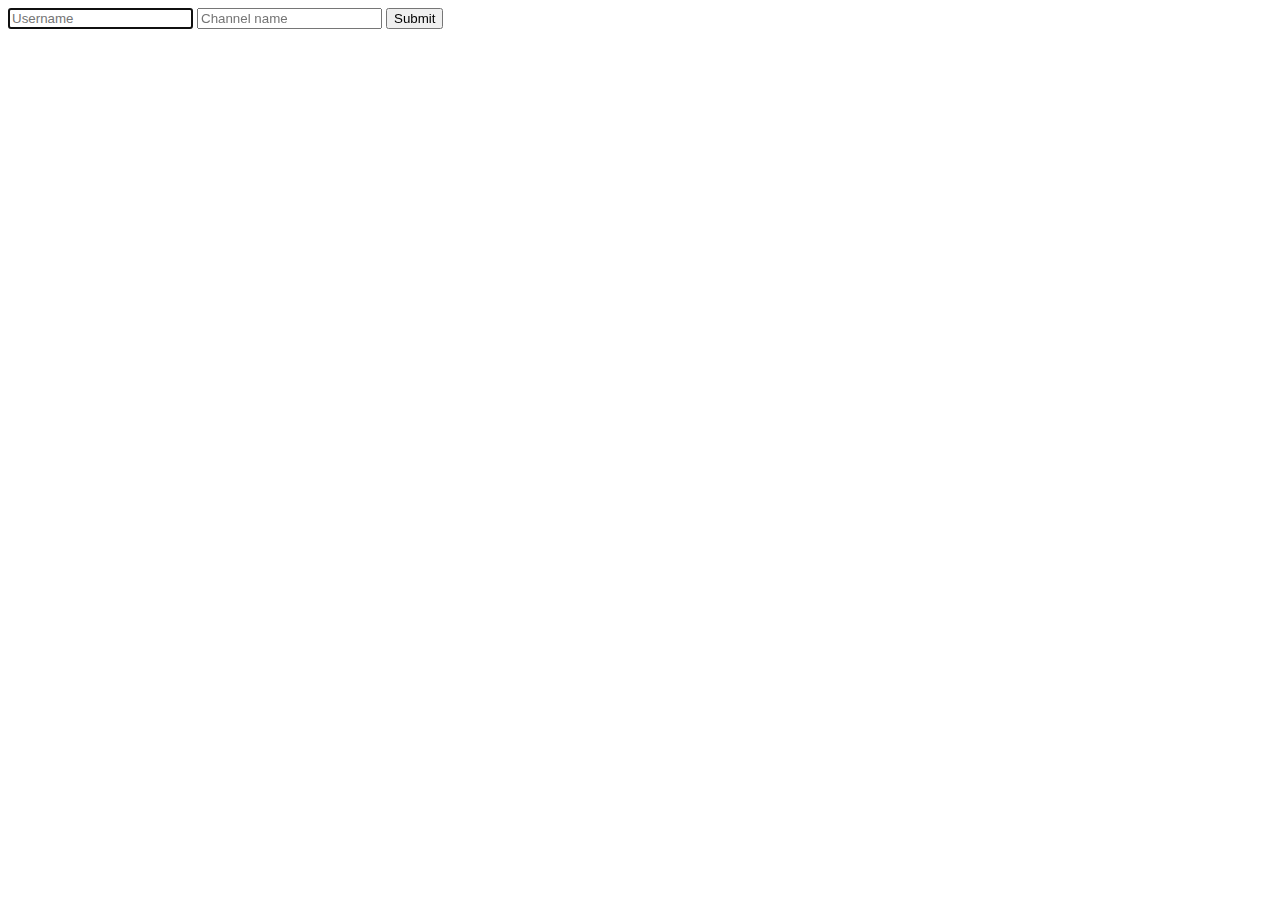
<file: index.html>
<!doctype html>
<html>
<head>
<meta charset="utf-8">
<title>Word Game</title>
<link rel="stylesheet" href="https://maxcdn.bootstrapcdn.com/bootstrap/3.3.6/css/bootstrap.min.css" integrity="sha384-1q8mTJOASx8j1Au+a5WDVnPi2lkFfwwEAa8hDDdjZlpLegxhjVME1fgjWPGmkzs7" crossorigin="anonymous">
<link rel="stylesheet" type="text/css" href="styles.css">
</head>

<body>
	<div class="containter-fluid">
		<div id="main">
			<form id="form">
				<input autofocus type="text" name="username" placeholder="Username">
				<input type="text" name="channel" placeholder="Channel name">
				<button type="submit">Submit</button>
			</form>
		</div>
	</div>

	<!--Jquery-->
	<script src="https://ajax.googleapis.com/ajax/libs/jquery/2.1.3/jquery.min.js"></script>
	<!--My Code-->
    <script src="main.js"></script>
</body>
</html>
</file>
<file: styles.css>
@charset "utf-8";
/* CSS Document */

#publishMessageBtn {
    margin: auto 0;
}

.leftAlignContents {
    text-align: left;
}

.buttonz {
    padding-top: 122px;
}

ul {
    list-style-type: none;
    max-height: 200px;
    overflow: auto;
    padding: 0;
}

p#startModalError {
    float: left;
}

#letterRow {
    padding-top: 50px;
}

#letterRow div {
    margin-left: 60px;
}

#letterRow div button {
    width: 90px;
    height: 100px;
}

.wordAreaCol {
    margin-bottom: 25px;
    font-size: 30px;
}

.centerAlignContents, .wordAreaCol {
    text-align: center;
}

div#start {
	z-index: 1;
    position: absolute;	
	height: 850px;
	background-color: #00FF8C;
}

#letterDisplay {
	background-color: #01ACFF;
	height: 200px; /*200px*/
}

#wordArea {
	overflow: auto;
    min-height: 50px;
	max-height: 200px;
	text-align: center;
}

#submitDiv {
	background-color: #01ACFF;
	min-height: 250px;
}

p {
	font: 20px "Comic Sans MS", Verdana, sans-serif;
	text-transform: uppercase;
}

p#word {
	font-size: 30px;
}

p#word:hover {
	color: #E74C3C;
	cursor: pointer;
}

p#error, p#startModalError {
    font-size: 15px;
	color: #E74C3C;	
	transition: all 0.1s;
	-moz-transition: all 0.1s;
	-webkit-transition: all 0.1s;
}

.btn {
    font-family: "Comic Sans MS", Verdana, sans-serif;
    font-size: 28px;
	transition: all 0.1s;
	-moz-transition: all 0.1s;
	-webkit-transition: all 0.1s;
}

.btn-ltr {
    font-size: 40px;
}

.btn:focus {
    outline: none;
}
</file>
